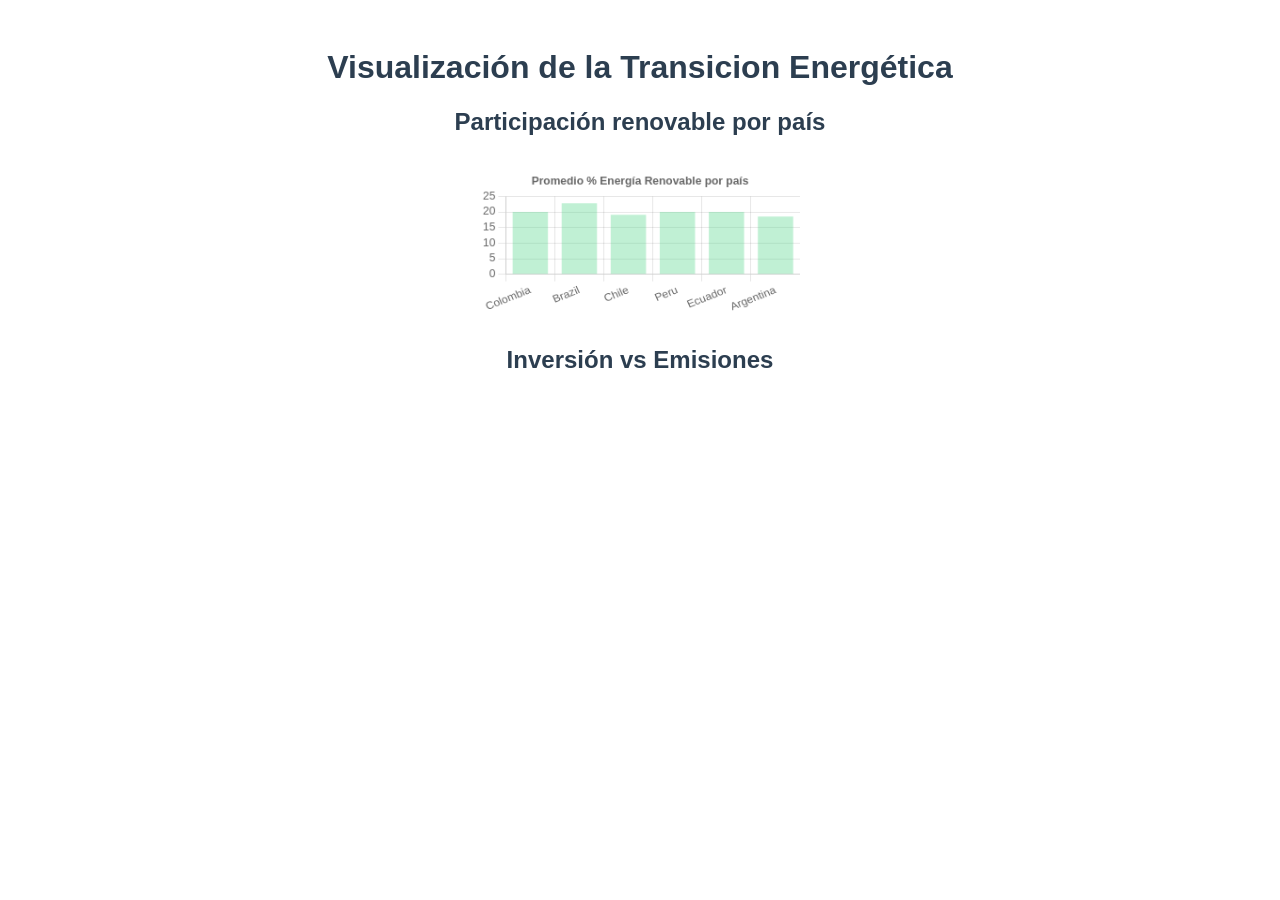
<file: Proyecto/index.html>
<!DOCTYPE html>
<html lang="en">
<head>
    <meta charset="UTF-8">
    <meta name="viewport" content="width=device-width, initial-scale=1.0">
    <title>Transición Energética</title>
    <link rel="stylesheet" href="style.css">
</head>
<body>
    <header>
        <h1>Visualización de la Transicion Energética</h1>
    </header>
    <main>
        <section>
            <h2>Participación renovable por país</h2>
            <canvas id="graficaRenovable"></canvas>
        </section>
        <section>
            <h2>Inversión vs Emisiones</h2>
            <canvas id="graficaScatter"></canvas>
        </section>
    </main>

    <script src="libr/chart.js"></script>
    <script src="script.js"></script>
</body>
</html>
</file>
<file: Proyecto/style.css>
body{
    font-family: Arial, Helvetica, sans-serif;
    background-color: white;
    color: #333;
    padding: 20px;
}

h1,h2{
    text-align: center;
    color: #2c3e50;
}

canvas{
    display: block;
    margin: 20px auto;
    max-width: 800px;
    background: white;
    padding: 10px;
    border-radius: 8px;
}
</file>
